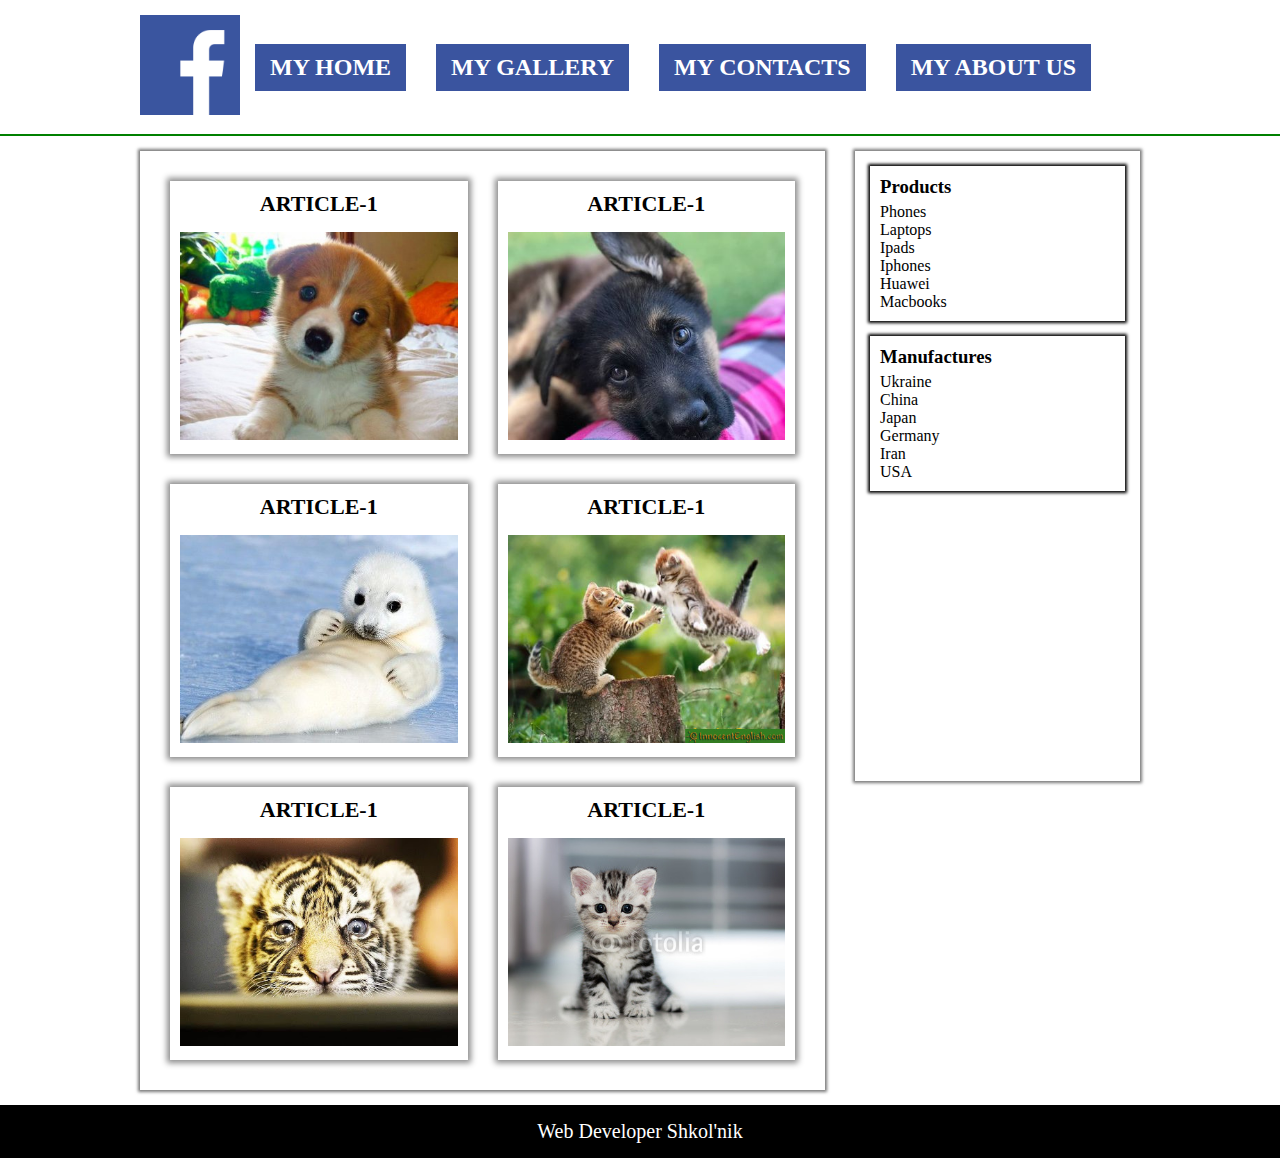
<file: html_project-dev-content/index.html>
<!DOCTYPE html>
<html>

<head>
  <title>My first page</title>
  <meta charset="UTF-8" />
  <link href="style.css" rel="stylesheet" />
</head>

<body>
  <header>
    <div id="header-wrap" class="container">
      <div id="logo">
        <img src="./logo.png" />
      </div>
      <ul>
        <li><a href="#">My home</a></li>
        <li><a href="#">My Gallery</a></li>
        <li><a href="#">My Contacts</a></li>
        <li><a href="#">My About us</a></li>
      </ul>
    </div>
  </header>
  <div id="content-wrap" class="container">
    <div id="content">
      <div class="border">
        <div id="gallery">
          <div class="article">
            <div class="article-wrap">
              <h4>Article-1</h4>
              <img src="img/img-1.jpg" alt="">
            </div>
          </div>
          <div class="article">
            <div class="article-wrap">
              <h4>Article-1</h4>
              <img src="img/img-2.jpg" alt="">
            </div>
          </div>
          <div class="article">
            <div class="article-wrap">
              <h4>Article-1</h4>
              <img src="img/img-3.jpg" alt="">
            </div>
          </div>
          <div class="article">
            <div class="article-wrap">
              <h4>Article-1</h4>
              <img src="img/img-4.jpg" alt="">
            </div>
          </div>
          <div class="article">
            <div class="article-wrap">
              <h4>Article-1</h4>
              <img src="img/img-5.jpg" alt="">
            </div>
          </div>
          <div class="article">
            <div class="article-wrap">
              <h4>Article-1</h4>
              <img src="img/img-6.jpg" alt="">
            </div>
          </div>
        </div>
      </div>
    </div>
    <div id="sidebar">
      <div class="border">
        <div class="list">
          <h3>Products</h3>
          <ul>
            <li><a href="#">Phones</a></li>
            <li><a href="#">Laptops</a></li>
            <li><a href="#">Ipads</a></li>
            <li><a href="#">Iphones</a></li>
            <li><a href="#">Huawei</a></li>
            <li><a href="#">Macbooks</a></li>
          </ul>
        </div>
        <div class="list">
          <h3>Manufactures</h3>
          <ul>
            <li><a href="#">Ukraine</a></li>
            <li><a href="#">China</a></li>
            <li><a href="#">Japan</a></li>
            <li><a href="#">Germany</a></li>
            <li><a href="#">Iran</a></li>
            <li><a href="#">USA</a></li>
          </ul>
        </div>
      </div>
    </div>
  </div>
  </div>
  <footer>
    <a href="#">Web Developer Shkol'nik</a>
  </footer>
</body>

</html>
</file>
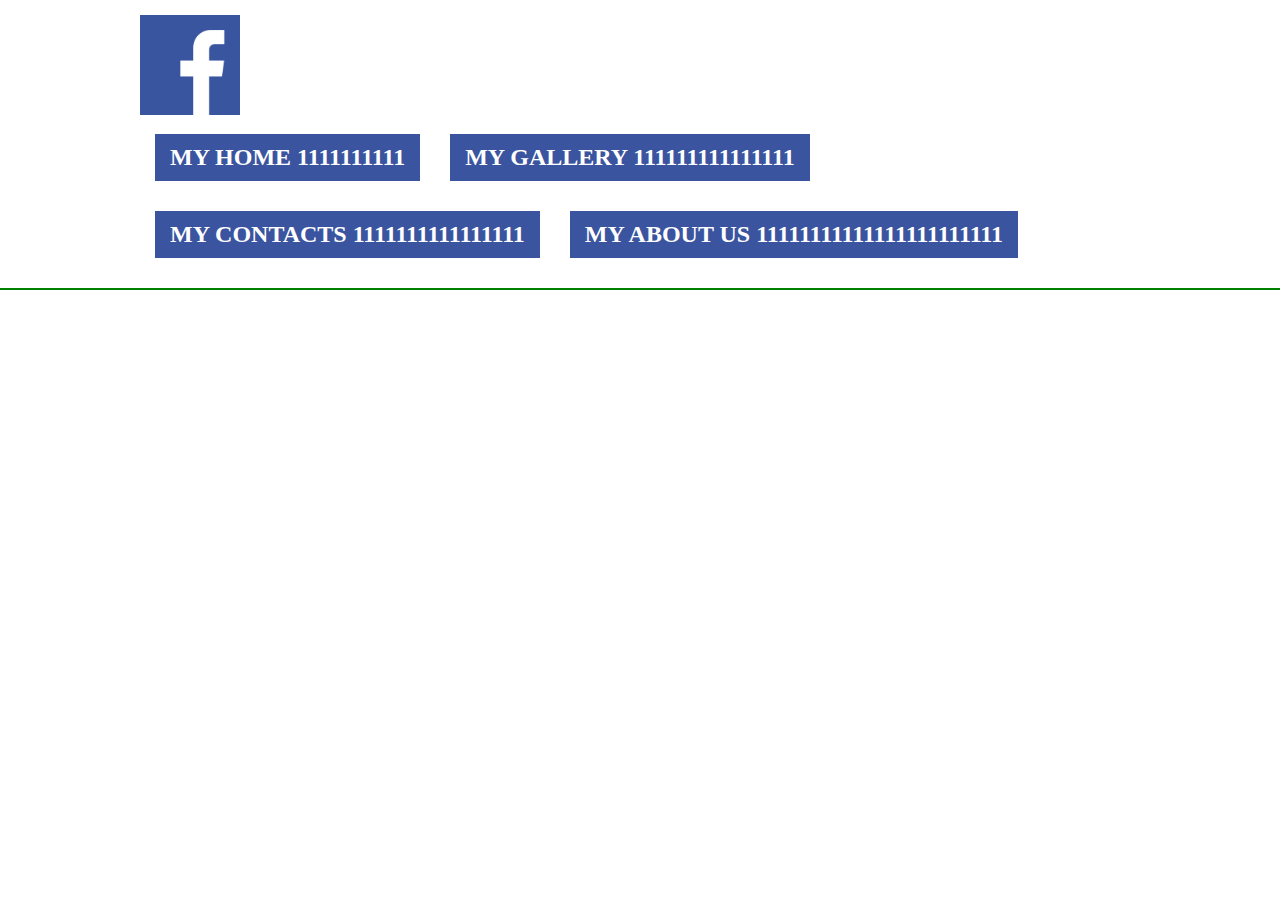
<file: html_project-master/index.html>
<!DOCTYPE html>
<html>

<head>
  <title>My first page</title>
  <meta charset="UTF-8" />
  <link href="style.css" rel="stylesheet" />
</head>

<body>
  <header>
    <div id="header-wrap">
      <div id="logo">
        <img src="./logo.png" />
      </div>
      <ul>
        <li><a href="#">My home 1111111111</a></li>
        <li><a href="#">My Gallery 111111111111111</a></li>
        <li><a href="#">My Contacts 1111111111111111</a></li>
        <li><a href="#">My About us 11111111111111111111111</a></li>
      </ul>
    </div>
  </header>
</body>

</html>
</file>
<file: html_project-dev-content/style.css>
body, ul {
    margin: 0;
    padding: 0;
}

li {
    list-style: none;
}

header {
   border-bottom: 2px solid green; 
   padding: 15px 0;
}

#header-wrap {
    display: flex;
    align-items: center;
    flex-wrap: wrap;
}

.container {
    max-width: 1000px;
    margin: auto;
}

header ul {
    display: flex;
    flex-wrap: wrap;
}

header ul li a {
    display: flex;
    padding: 10px 15px;
    background: #3a549f;
    color: white;
    margin: 15px;
    text-decoration: none;
    text-transform: uppercase;
    font-weight: bold;
    font-size: 24px;
    display: block;
}

header ul li a:hover {
    background: #172a64;
}

#logo img {
    max-width: 100px;
}

/*
    Content styles
*/

#content-wrap {
    display: flex;
    flex-wrap: wrap;
}

#content {
    width: 70%;
    padding: 15px 15px 15px 0;
}

#sidebar {
    width: 30%;
    padding: 15px 0 15px 15px;
}

#content, #sidebar {
    box-sizing: border-box;
}

.border {
    box-shadow: 0 0 3px 2px #00000087;
    padding: 15px;
    min-height: 600px;
}

#gallery {
    display: flex;
    flex-wrap: wrap;
}

#gallery .article {
    width: 50%;
}

#gallery img {
    max-width: 100%;
}

#gallery .article-wrap {
    margin: 15px;
    box-shadow: 0 0 6px 3px #00000075;
    padding: 10px;
    text-align: center;
}

#gallery .article-wrap h4 {
    margin: 0 0 15px 0;
    text-transform: uppercase;
    font-size: 22px;
}

.list{box-shadow: 0 0 3px 2px black;
    padding: 10px;
    margin-bottom: 15px;
}
.list a{
    text-decoration: none;
    color: black
}
.list h3{
    margin: 0 0 5px 0;
}

footer{
    background: black;
    color: white;
    text-align: center;
    padding: 15px;
}

footer a{
    color: white;
    text-decoration: none;
    font-size: 20px;
}

@media (max-with:1060px){
    #content-wrap{
        margin: 0 15px;
    }
}

@media(max-width: 800px) {
    header ul, #content, #sidebar {
        width: 100%;
        padding: 0 0 15px 0;
    }

    header ul li, #logo{
        width: 100%;
        text-align: center;
    }
    .border{
        min-height:0;
    }
}
</file>
<file: html_project-master/style.css>
body, ul {
    margin: 0;
    padding: 0;
}

li {
    list-style: none;
}

header {
   border-bottom: 2px solid green; 
   padding: 15px 0;
}

#header-wrap {
    max-width: 1000px;
    margin: auto;
    display: flex;
    align-items: center;
    flex-wrap: wrap;
}

header ul {
    display: flex;
    flex-wrap: wrap;
}

header ul li a {
    display: flex;
    padding: 10px 15px;
    background: #3a549f;
    color: white;
    margin: 15px;
    text-decoration: none;
    text-transform: uppercase;
    font-weight: bold;
    font-size: 24px;
    display: block;
}

header ul li a:hover {
    background: #172a64;
}

#logo img {
    max-width: 100px;
}

@media(max-width: 800px) {
    header ul {
        width: 100%;
    }

    header ul li, #logo{
        width: 100%;
        text-align: center;
    }
}
</file>
